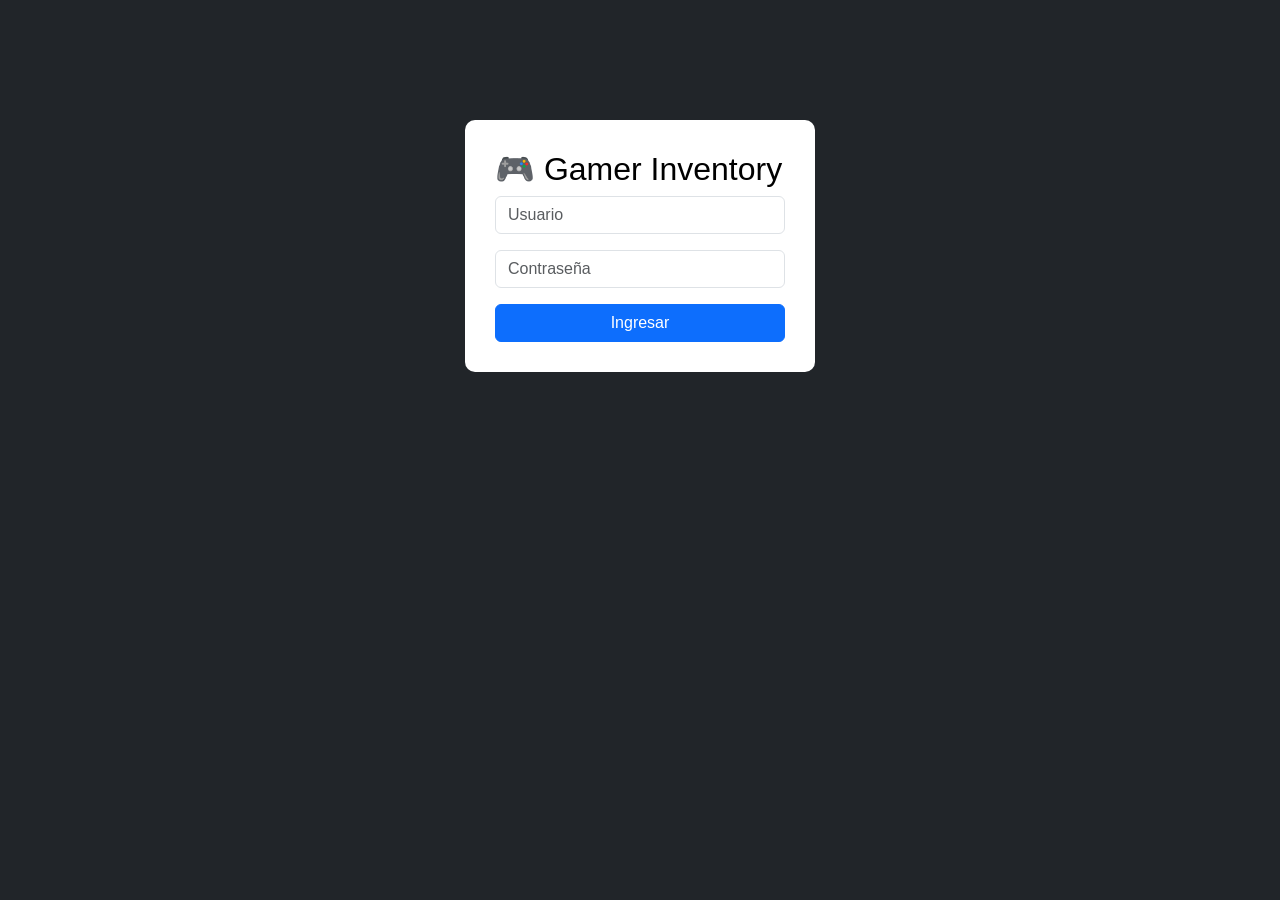
<file: index.html>
<!DOCTYPE html>
<html lang="es">

<head>

<meta charset="UTF-8">

<title>Dashboard</title>

<link href="https://cdn.jsdelivr.net/npm/bootstrap@5.3.3/dist/css/bootstrap.min.css" rel="stylesheet">

<link rel="stylesheet" href="css/style.css">

</head>

<body>

<div class="sidebar">

<h3>🎮 GAMER</h3>

<a href="index.html">Dashboard</a>

<a href="productos.html">Productos</a>

<a href="#" onclick="cerrarSesion()">
Cerrar sesión
</a>

</div>

<div class="contenido">

<h1>Dashboard</h1>

<div class="row">

<div class="col-md-4">

<div class="card indicador">

<h4>Total Productos</h4>

<h2 id="totalProductos">0</h2>

</div>

</div>

<div class="col-md-4">

<div class="card indicador">

<h4>Stock Total</h4>

<h2 id="stockTotal">0</h2>

</div>

</div>

<div class="col-md-4">

<div class="card indicador">

<h4>Valor Inventario</h4>

<h2 id="valorTotal">Q0</h2>

</div>

</div>

</div>

</div>

<script src="js/dashboard.js"></script>

</body>

</html>
</file>
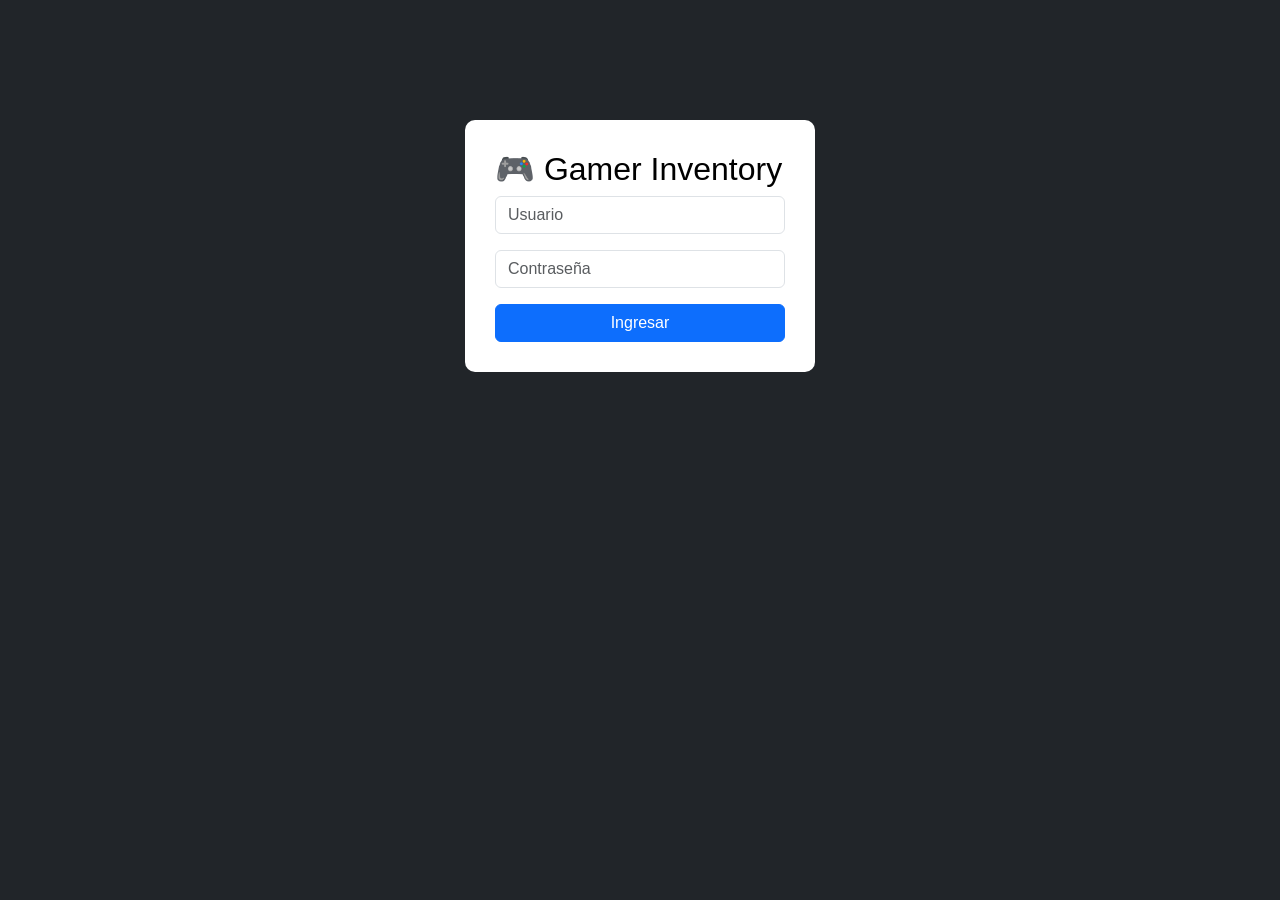
<file: login.html>
<!DOCTYPE html>
<html lang="es">
<head>
<meta charset="UTF-8">
<title>Login</title>

<link href="https://cdn.jsdelivr.net/npm/bootstrap@5.3.3/dist/css/bootstrap.min.css" rel="stylesheet">

<link rel="stylesheet" href="css/style.css">
</head>

<body class="bg-dark">

<div class="container">

<div class="login-box">

<h2>🎮 Gamer Inventory</h2>

<input type="text"
id="usuario"
class="form-control mb-3"
placeholder="Usuario">

<input type="password"
id="password"
class="form-control mb-3"
placeholder="Contraseña">

<button class="btn btn-primary w-100"
onclick="login()">
Ingresar
</button>

</div>

</div>

<script src="js/login.js"></script>

</body>
</html>
</file>
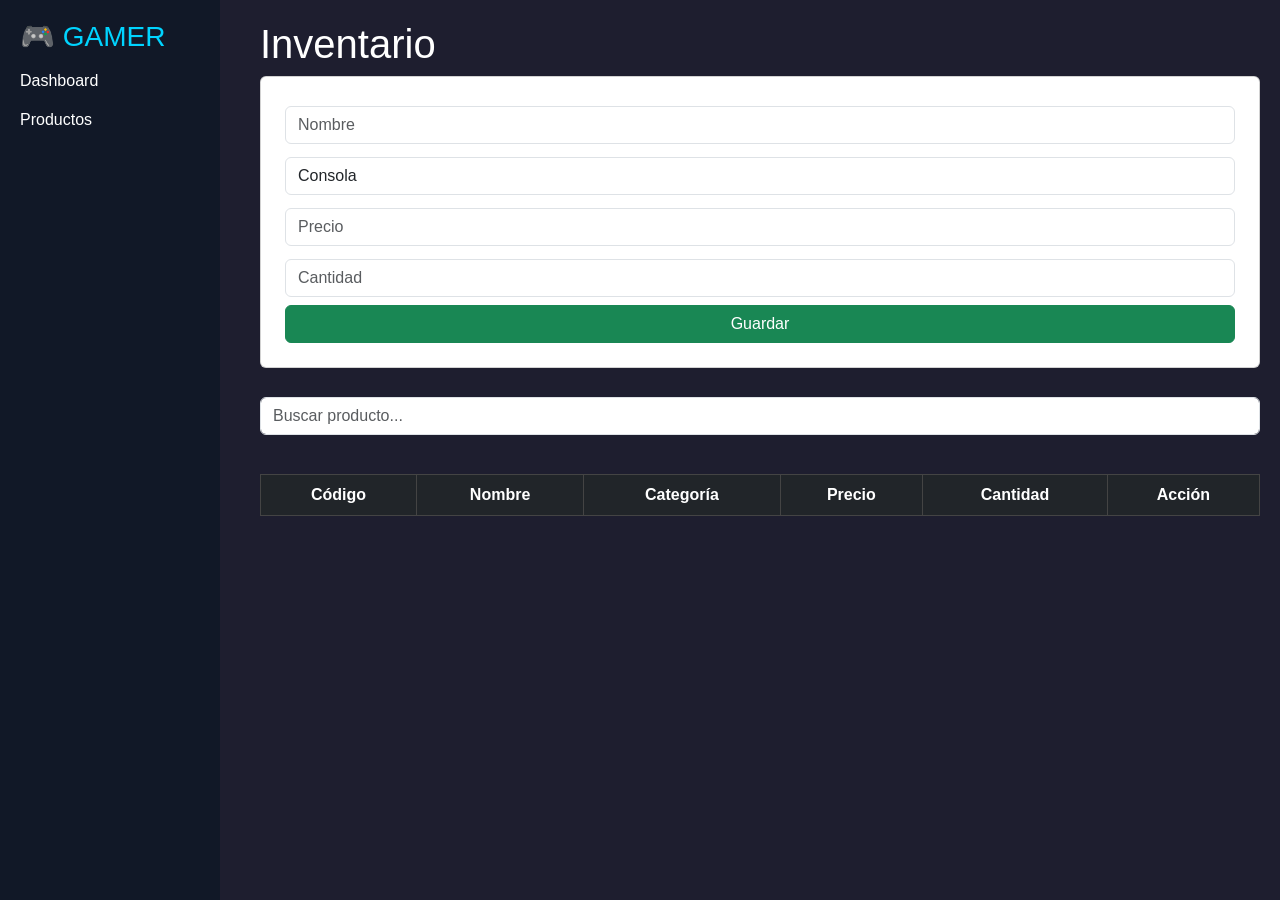
<file: productos.html>
<!DOCTYPE html>
<html lang="es">

<head>

<meta charset="UTF-8">

<title>Productos</title>

<link href="https://cdn.jsdelivr.net/npm/bootstrap@5.3.3/dist/css/bootstrap.min.css" rel="stylesheet">

<link rel="stylesheet" href="css/style.css">

</head>

<body>

<div class="sidebar">

<h3>🎮 GAMER</h3>

<a href="index.html">Dashboard</a>

<a href="productos.html">Productos</a>

</div>

<div class="contenido">

<h1>Inventario</h1>

<div class="card p-4">

<input type="text"
id="nombre"
class="form-control mb-2"
placeholder="Nombre">

<select
id="categoria"
class="form-control mb-2">

<option>Consola</option>

<option>Videojuego</option>

<option>Accesorio</option>

<option>Servicio Técnico</option>

</select>

<input type="number"
id="precio"
class="form-control mb-2"
placeholder="Precio">

<input type="number"
id="cantidad"
class="form-control mb-2"
placeholder="Cantidad">

<button
class="btn btn-success"
onclick="guardarProducto()">

Guardar

</button>

</div>

<br>

<input type="text"
id="buscar"
class="form-control"
placeholder="Buscar producto..."
onkeyup="buscarProducto()">

<br>

<table class="table table-dark table-striped">

<thead>

<tr>

<th>Código</th>
<th>Nombre</th>
<th>Categoría</th>
<th>Precio</th>
<th>Cantidad</th>
<th>Acción</th>

</tr>

</thead>

<tbody id="tablaProductos">

</tbody>

</table>

</div>

<script src="js/productos.js"></script>

</body>

</html>
</file>
<file: css/style.css>
body{
    margin:0;
    font-family: Arial;
    background:#1e1e2f;
    color:white;
}

/* SIDEBAR */
.sidebar{
    position:fixed;
    top:0;
    left:0;
    width:220px;
    height:100vh;
    background:#111827;
    padding:20px;
    transition:0.3s;
}

.sidebar h3{
    color:#00d4ff;
}

.sidebar a{
    display:block;
    color:white;
    text-decoration:none;
    margin:15px 0;
}

.sidebar a:hover{
    color:#00d4ff;
}

/* CONTENIDO */
.contenido{
    margin-left:240px;
    padding:20px;
}

/* TARJETAS DASHBOARD */
.indicador{
    background:#2d3748;
    padding:20px;
    border-radius:10px;
    text-align:center;
    margin-bottom:10px;
}

/* TABLA */
table{
    width:100%;
    border-collapse:collapse;
    margin-top:10px;
    overflow-x:auto;
}

th, td{
    border:1px solid #444;
    padding:10px;
    text-align:center;
}

th{
    background:#111827;
}

/* LOGIN */
.login-box{
    width:350px;
    margin:120px auto;
    background:white;
    color:black;
    padding:30px;
    border-radius:10px;
}

/* INPUTS */
input, select{
    width:100%;
    padding:10px;
    margin:5px 0;
    border-radius:5px;
    border:none;
}

/* BOTONES */
button{
    padding:10px;
    border:none;
    cursor:pointer;
}

/* ========================= */
/* RESPONSIVE (CELULAR) */
/* ========================= */

@media (max-width: 768px){

    .sidebar{
        position:relative;
        width:100%;
        height:auto;
        text-align:center;
    }

    .sidebar a{
        display:inline-block;
        margin:10px;
    }

    .contenido{
        margin-left:0;
        padding:10px;
    }

    .login-box{
        width:90%;
        margin:80px auto;
    }

    table{
        font-size:12px;
        display:block;
        overflow-x:auto;
        white-space:nowrap;
    }
}
</file>
